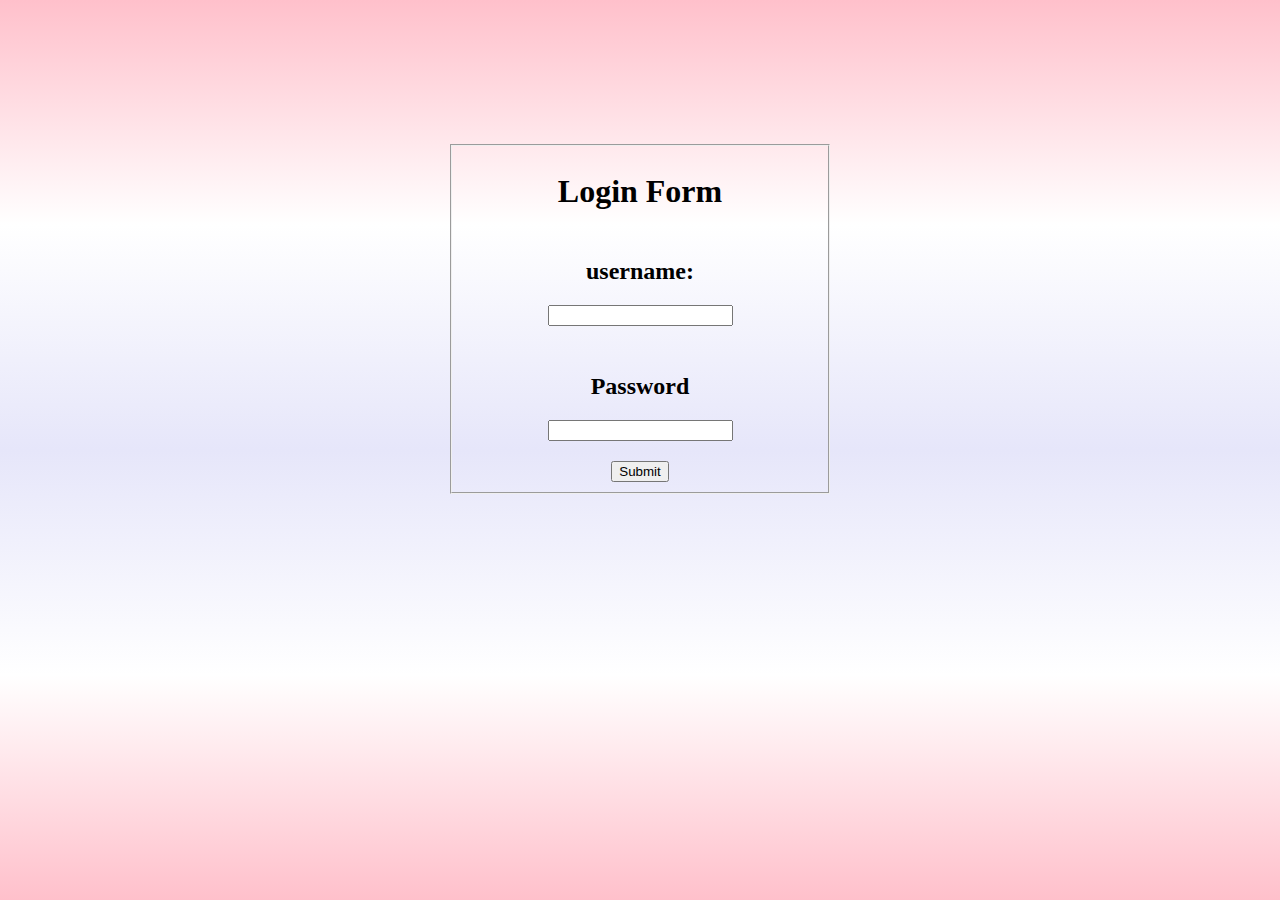
<file: index.html>
<html>
<head>
<br><br><br><br><br><br><br><br><fieldset> <title>Login Form</title>
<body>
<forms>
<h1>Login Form</h1>
<link rel="stylesheet" href="new7.css" type="text/css">
<h2><br><label>username:</label></h2>
<h2><input type="text"><br><br></h2>
<h2><label>Password</label><br></h2>
<h2><input type="password"></h2>
<button>Submit</button>
</fieldset>
</head> 
</html>
</file>
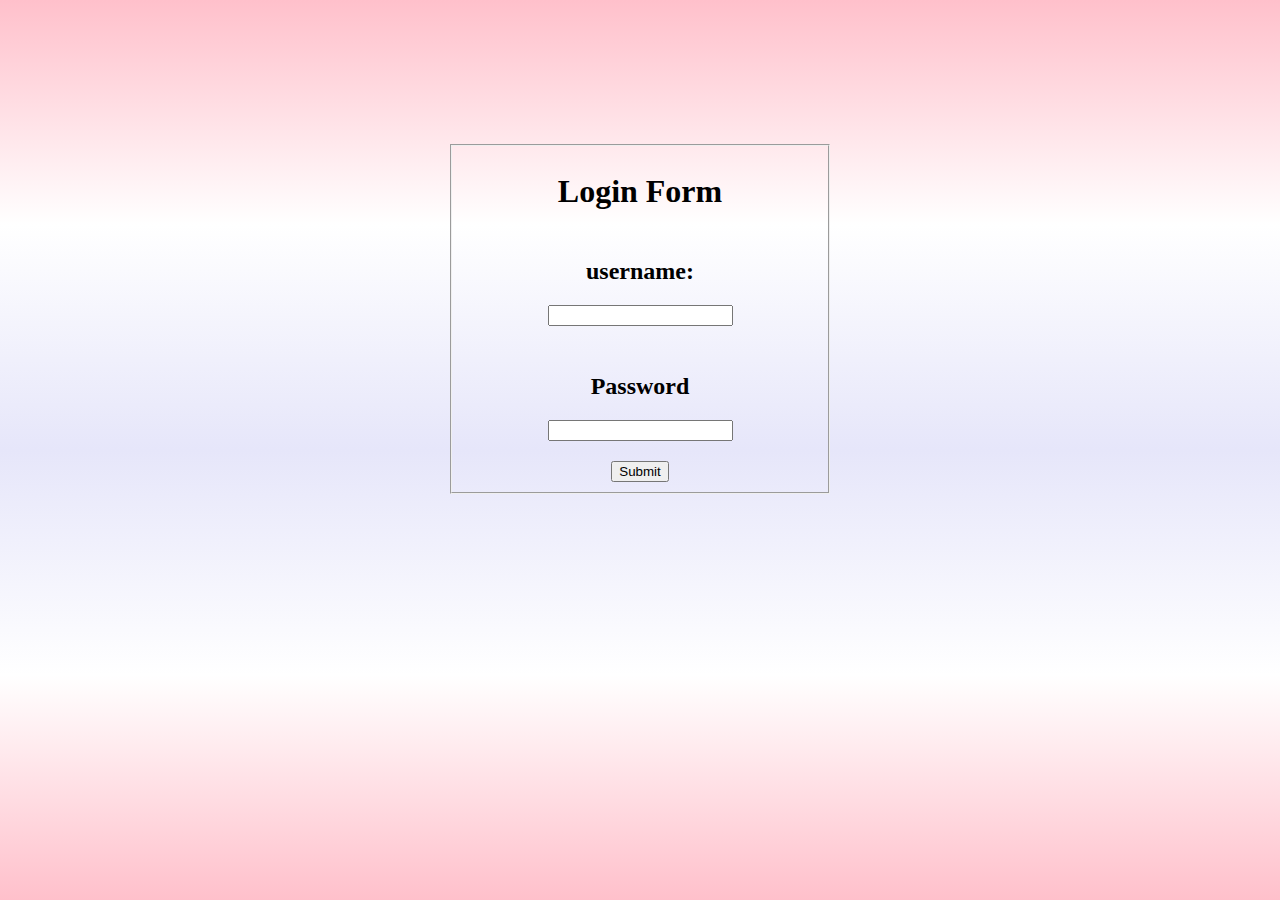
<file: prac7.html>
<html>
<head>
<br><br><br><br><br><br><br><br><fieldset> <title>Login Form</title>
<body>
<forms>
<h1>Login Form</h1>
<link rel="stylesheet" href="new7.css" type="text/css">
<h2><br><label>username:</label></h2>
<h2><input type="text"><br><br></h2>
<h2><label>Password</label><br></h2>
<h2><input type="password"></h2>
<button>Submit</button>
</fieldset>
</head> 
</html>
</file>
<file: new7.css>
body{
text-align: center;
background-image:linear-gradient(pink, white,lavender,white,pink);
width: 30%; 
margin: auto;
margin-right:auto:
}
button{
background-color:white rgb(224,241,237);
}
</file>
